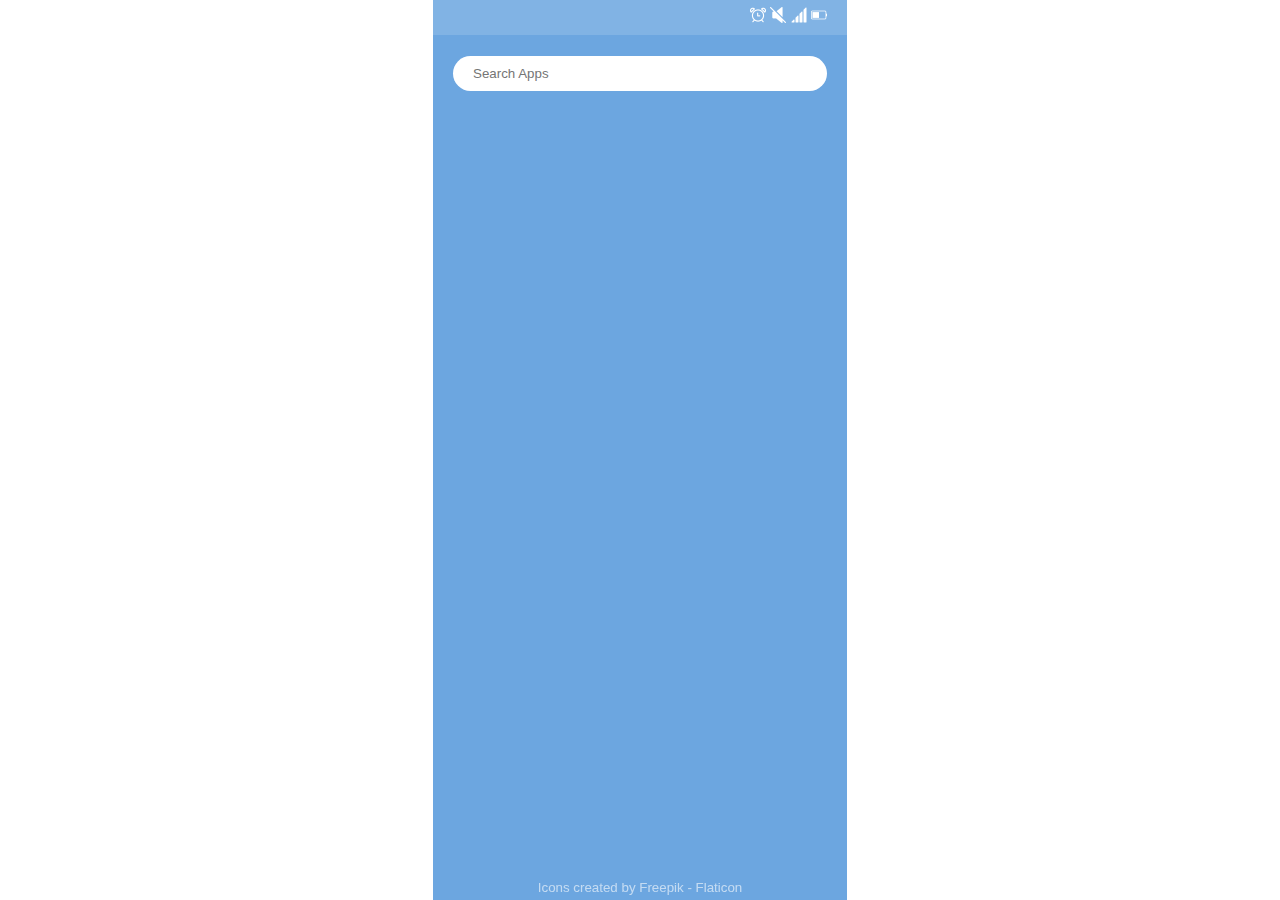
<file: index.html>
<!DOCTYPE html>
<html lang="en">

<head>
  <meta charset="UTF-8">
  <meta http-equiv="X-UA-Compatible" content="IE=edge">
  <meta name="viewport" content="width=device-width, initial-scale=1.0">
  <title>Android</title>

  <link rel="stylesheet" href="./resources/css/index.css">
</head>

<body>
  <div class="android">

    <Header class="app-header">
      <span id="time"></span>
      <div class="group">
        <span class="icon icon-clock"></span>
        <span class="icon icon-sound"></span>
        <span class="icon icon-network"></span>
        <span class="icon icon-battery"></span>
      </div>
    </Header>

    <div class="search-form">
      <input type="search" name="search" placeholder="Search Apps">
    </div>

    <main class="apps-container"></main>
    
    <footer>
      <small>
        <a href="https://www.flaticon.com/free-icons/">Icons created by Freepik - Flaticon</a>
      </small>
    </footer>
  </div>

  <script src="./resources/js/index.js"></script>
</body>

</html>
</file>
<file: resources/css/index.css>
/* 

  App global style
  Initialize the document style & set the global font-family

*/

* {
  margin: 0;
  padding: 0;
  box-sizing: border-box;

  font-family: 'Trebuchet MS', sans-serif;
}

:root {

  /* Colors */
  --app-bg-color:   rgb(108, 166, 224);
  --app-text-color: #000000;
  --white-color:    #ffffff;
  --highlights-bg-color: rgba(255, 255, 255, 0.148);
  --shadow-effect: 0 1px 2px 0 rgba(60,64,67,.3),0 1px 3px 1px rgba(60,64,67,.15);

  /* Units */
  --app-ui-space: 10px 20px;
  --main-space: 20px;

  /* fonts */
  --app-name-font-size: 13px;

}

body {
  display: flex;
  justify-content: space-around;
}

.icon {
  display: inline-block;
  padding: 8px;
  background-size: contain;
  filter: invert(1);
}


/* 

  Skeleton

*/

.skeleton {
  animation: skeleton-loading 1s linear infinite alternate;
}

@keyframes skeleton-loading {
  0% {
    background-color: hsl(200, 20%, 80%);
  }
  100% {
    background-color: hsl(200, 20%, 95%);
  }
}

.skeleton-text {
  width: 50%;
  height: 0.7rem;
  margin-bottom: 0.5rem;
  border-radius: 0.25rem;
  margin-left: auto;
  margin-right: auto;
}

.skeleton-banner .skeleton-text {
  margin-left: initial;
}

.skeleton-banner .skeleton-text.banner-description {
  width: 90%;
}

.skeleton-img {
  padding: 15px !important;
  height: auto;
  min-height: 100%;
}


/* 
  App body style
*/

.android {
  width: 414px;
  background-color: var(--app-bg-color);
  padding: var(--app-ui-space);
  height: 100vh;
  position: relative;
}


/* 
  App Header style
*/

.app-header {
  display: flex;
  justify-content: space-between;
  color: var(--white-color);
  background-color: var(--highlights-bg-color);
  padding: .5rem 2rem;
  margin: -0.7rem -2rem;
}

.search-form {
  width: 100%;
  margin-top: 2rem;
}

.search-form input {
  padding: 5px;
}

.search-form input[type='search'] {
  width: 100%;
  border-radius: 20px;
  padding: 10px 20px;
  border: initial;
}

.icon-battery {
  background-image: url(../img/half-battery.png);
}

.icon-network {
  background-image: url(../img/signal.png);
}

.icon-clock {
  background-image: url(../img/alarm-clock.png);
}

.icon-sound {
  background-image: url(../img/mute.png);
}


/* 

  App main content

*/

main {
  width: 100%;
  padding-top: var(--main-space);
}


/* 

  Apps style

*/

.apps-container {
  display: flex;
  flex-wrap: wrap;
  margin: 0 -5px;
  width: 100%;
  /* max-height: 90vh;
  overflow: scroll; */
}

.app {
  min-width: 25%;
  width: auto;
  padding: 5px;
  margin-bottom: var(--main-space);
  color: var(--app-text-color);
  text-decoration: none;
  text-align: center;
}

.app-icon {
  width: 100%;
  max-width: 60px;
  height: auto;
  border-radius: 50%;
  padding: 2px;
  margin-bottom: 5px;
}

.app-name {
  text-align: center;
  font-size: var(--app-name-font-size);
  color: var(--white-color);
}


/*

  App Footer style
  
*/

footer {
  position: absolute;
  left: 0;
  bottom: 5px;
  color: var(--white-color);
  width: 100%;
}

footer a {
  color: inherit;
  text-decoration: none;
  text-align: center;
  display: block;
  opacity: .6;
}

/* 

  App page

*/

.app-page-header {
  display: inline-flex;
  margin: 2rem 0 0;
}

.app-page-header .app-name {
  margin: auto;
  font-size: 20px;
}

/* Highlights */
.highlights {
  position: relative;
  background-color: var(--highlights-bg-color);
  padding: 1rem 2rem;
  margin: 0 -2rem;
}

/* .highlights::after {
  content: '';
  position: absolute;
  text-align: center;
  top: 0;
  left: 0;
  display: block;
  width: 100%;
  height: 2px;
  background-color: #ffffff;
} */

.highlights .banner {
  padding: 2rem;
  background-color: var(--white-color);
  text-decoration: none;
  border-radius: 0.5rem;
  margin-left: 1.25rem;
  min-width: 80%;
  box-shadow: var(--shadow-effect);
}

.highlights .banner-title,
.highlights .banner-description {
  width: 70%;
  height: auto;
}

.highlights .banner-title {
  margin-bottom: 1rem;
}
</file>
